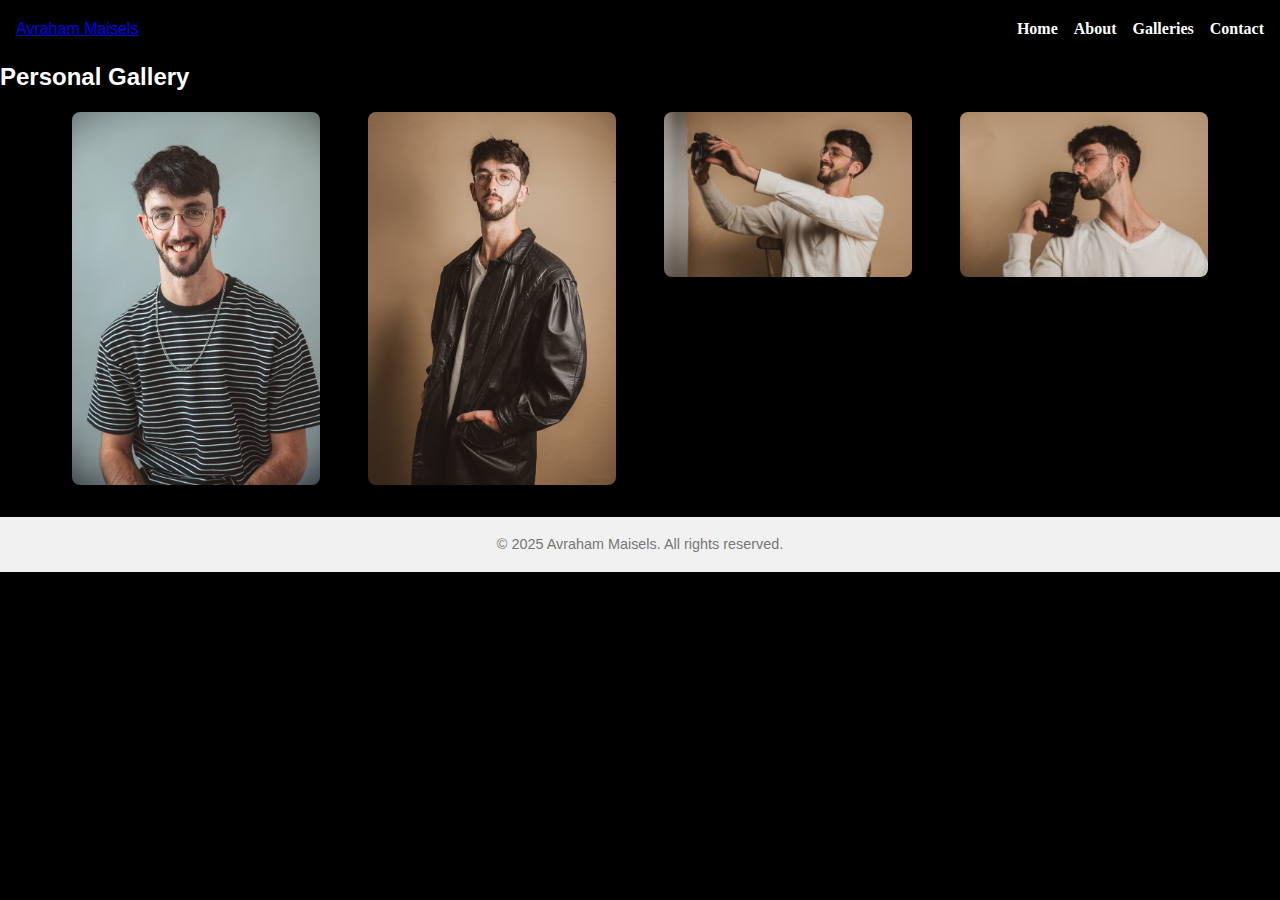
<file: gallery-personal.html>
<!DOCTYPE html>
<html lang="en">
<head>
  <meta charset="UTF-8">
  <meta name="viewport" content="width=device-width, initial-scale=1.0">
  <title>Personal Gallery - Avraham Maisels</title>
  <link rel="stylesheet" href="css/style.css">
</head>
<body>
  <!-- HEADER -->
  <header>
    <nav class="navbar">
      <div class="logo">
        <a href="index.html">Avraham Maisels</a>
      </div>
      <ul class="nav-links">
        <li><a href="index.html#home">Home</a></li>
        <li><a href="index.html#about">About</a></li>
        <li><a href="index.html#galleries">Galleries</a></li>
        <li><a href="index.html#contact">Contact</a></li>
      </ul>
      <!-- תפריט נייד -->
      <div class="hamburger">
        <span class="bar"></span>
        <span class="bar"></span>
        <span class="bar"></span>
      </div>
    </nav>
  </header>

  <!-- MAIN CONTENT -->
  <main>
    <section class="gallery-page">
      <h2>Personal Gallery</h2>
      <div class="gallery-grid">
        <div class="gallery-item">
          <img src="images/personal/personal1.jpg" alt="Personal 1">
        </div>
        <div class="gallery-item">
          <img src="images/personal/personal2.jpg" alt="Personal 2">
        </div>
        <div class="gallery-item">
          <img src="images/personal/personal3.jpg" alt="Personal 3">
        </div>
        <div class="gallery-item">
          <img src="images/personal/personal4.jpg" alt="Personal 4">
        </div>
      </div>
    </section>
  </main>

  <!-- Lightbox Container -->
  <div id="lightbox" class="lightbox">
    <span class="close">&times;</span>
    <img class="lightbox-content" id="lightbox-img">
  </div>

  <!-- FOOTER -->
  <footer>
    <p>© 2025 Avraham Maisels. All rights reserved.</p>
  </footer>

  <!-- JavaScript for Lightbox -->
  <script src="js/lightbox.js"></script>
  <script src="js/script.js"></script>
</body>
</html>
</file>
<file: css/style.css>
* {
  margin: 0;
  padding: 0;
  box-sizing: border-box;
}
html {
  scroll-behavior: smooth;
}  
:root {
  --primary-color: #2E86C1;
  --secondary-color: #F39C12;
  --bg-light: #F8F9F9;
  --text-dark: #2C3E50;
}

body {
  font-family: 'Montserrat', Arial, sans-serif;
  background-color: var(--bg-light);
  color: var(--text-dark);
  line-height: 1.6;
}

/* HEADER */
header {
  background-color: #fff;
  border-bottom: 1px solid #ccc;
}

.navbar {
  display: flex;
  justify-content: space-between;
  align-items: center;
  padding: 1rem;
}

.logo h1 {
  font-family: 'Bradley Hand ITC', cursive;
  font-size: 1.5rem;
  text-decoration: none;
  color: white;
  font-weight: bold;
}

.nav-links {
  list-style: none;
  display: flex;
  gap: 1rem;
}

.nav-links li a {
  text-decoration: none;
  color: var(--text-dark);
  transition: color 0.3s ease;
}

.nav-links li a:hover {
  color: var(--primary-color);
}
/* Hamburger menu styles */
.hamburger {
  display: none;
  flex-direction: column;
  cursor: pointer;
}

.hamburger .bar {
  height: 3px;
  width: 25px;
  background-color: var(--text-dark);
  margin: 4px 0;
  transition: 0.3s;
}

/* Responsive Navigation */
@media (max-width: 768px) {
  .nav-links {
    position: absolute;
    right: 0;
    top: 60px;
    background-color: #fff;
    width: 200px;
    height: calc(100vh - 60px);
    flex-direction: column;
    align-items: center;
    justify-content: flex-start;
    padding-top: 2rem;
    transform: translateX(100%);
    transition: transform 0.3s ease-in-out;
  }
  
  .nav-links.active {
    transform: translateX(0);
  }
  
  .nav-links li {
    margin: 1rem 0;
  }
  
  .hamburger {
    display: flex;
  }
}

/* HERO SECTION (Carousel) */
.hero-section {
  position: relative;
  width: 100%;
  height: 500px;
  overflow: hidden;
}

.slider-container {
  width: 100%;
  height: 100%;
  position: relative;
}

.slide {
  position: absolute;
  top: 0;
  left: 0;
  width: 100%;
  height: 100%;
  opacity: 0;
  transition: opacity 0.6s ease;
  display: flex;
  flex-direction: column;
  justify-content: center;
  align-items: center;
}

.slide img {
  position: absolute;
  top: 0;
  left: 0;
  width: 100%;
  height: 100%;
  object-fit: cover;
  z-index: -1;
}

.slide-caption {
  position: relative;
  text-align: center;
  color: #fff;
  z-index: 2;
  margin: 0 1rem;
}

.slide.active {
  opacity: 1;
}

.prev-btn,
.next-btn {
  position: absolute;
  top: 50%;
  transform: translateY(-50%);
  background-color: rgba(0, 0, 0, 0.5);
  color: #fff;
  border: none;
  font-size: 2rem;
  padding: 0.5rem 1rem;
  cursor: pointer;
  z-index: 3;
}

.prev-btn {
  left: 1rem;
}

.next-btn {
  right: 1rem;
}

.prev-btn:hover,
.next-btn:hover {
  background-color: rgba(0, 0, 0, 0.7);
}

/* ABOUT SECTION */
.about-section {
  padding: 2rem 1rem;
  background-color: #fff;
}

.about-section h2 {
  text-align: center;
  margin-bottom: 1rem;
}

.about-content {
  display: flex;
  flex-wrap: wrap;
  justify-content: center;
  gap: 2rem;
  max-width: 1200px;
  margin: 0 auto;
}

.about-text,
.about-image {
  flex: 1;
  min-width: 300px;
}

.about-image img {
  max-width: 100%;
  height: auto;
  display: block;
  margin: 0 auto;
}

/* GALLERIES SECTION */
.galleries-section {
  padding: 2rem 1rem;
  background-color: #eee;
}

.galleries-section h2 {
  text-align: center;
  margin-bottom: 1rem;
}
.galleries-container {
  display: grid;
  grid-template-columns: repeat(auto-fit, minmax(300px, 1fr));
  gap: 1.5rem;
  max-width: 1200px;
  margin: 0 auto;
  padding: 0 1rem;
}

.gallery-item {
  flex: 1 1 200px;
  max-width: 300px;
  text-align: center;
  background-color: #fff;
  padding: 1rem;
  border-radius: 8px;
  transition: box-shadow 0.3s ease;
}

.gallery-item:hover {
  box-shadow: 0 0 10px rgba(0,0,0,0.1);
}

.gallery-item img {
  max-width: 100%;
  height: auto;
  border-radius: 4px;
}

.gallery-item a {
  text-decoration: none;
  color: var(--text-dark);
  font-weight: bold;
  display: block;
  margin-bottom: 0.5rem;
}

/* CONTACT SECTION */
.contact-section {
  padding: 2rem 1rem;
  background-color: #fff;
  text-align: center;
}

.contact-section h2 {
  margin-bottom: 1rem;
}

.contact-links a {
  display: inline-block;
  margin: 0.5rem;
  padding: 0.5rem 1rem;
  background-color: var(--secondary-color);
  color: #fff;
  text-decoration: none;
  border-radius: 4px;
  transition: background-color 0.3s ease;
}

.contact-links a:hover {
  background-color: #c56c06;
}

/* FOOTER */
footer {
  text-align: center;
  padding: 1rem;
  background-color: #f1f1f1;
  font-size: 0.9rem;
  color: #777;
}

.gallery-page .gallery-item img {
height: auto !important; 
}

.gallery-page .gallery-grid {
column-count: 3;
column-gap: 1em;
}

@media (max-width: 768px) {
.gallery-page .gallery-grid {
  column-count: 2;
}
}

@media (max-width: 480px) {
.gallery-page .gallery-grid {
  column-count: 1;
}
}


.gallery-grid {
  display: grid;
  grid-template-columns: repeat(auto-fit, minmax(250px, 1fr));
  gap: 1rem;
  max-width: 1200px;
  margin: 0 auto;
}

.gallery-item img:hover {
  transform: scale(1.05);
  transition: transform 0.3s ease;
}
/* Lightbox Styles */
.lightbox {
  position: fixed;
  top: 0;
  left: 0;
  width: 100%;
  height: 100%;
  background-color: rgba(0,0,0,0.8);
  display: none;
  justify-content: center;
  align-items: center;
  z-index: 100;
}

.lightbox-content {
  max-width: 90%;
  max-height: 90%;
}

.lightbox .close {
  position: absolute;
  top: 20px;
  right: 40px;
  color: #fff;
  font-size: 40px;
  cursor: pointer;
}
  

html,
body,
header,
nav,
.navbar,
.nav-links,
main {
    border: none;
}

body {
    background-color: #000;
    color: #fff;
    font-family: 'Montserrat', sans-serif;
    margin: 0;
    padding: 0;
}

header {
    background-color: #000;
}

.navbar .nav-links li a {
    color: #fff;
    font-weight: bold;
}

.navbar .nav-links li a:hover {
    color: #F39C12;
}

.dropdown {
    position: relative;
    display: inline-block;
}

.dropdown-menu {
    display: none;
    position: absolute;
    background-color: #000;
    min-width: 160px;
    z-index: 100;
    list-style: none;
    padding: 0;
    margin: 0;
    border: 1px solid #F39C12;
}

.dropdown-menu li a {
    color: #fff;
    padding: 10px;
    text-decoration: none;
    display: block;
    font-weight: bold;
}

.dropdown-menu li a:hover {
    background-color: #F39C12;
    color: #000;
}

.dropdown:hover .dropdown-menu {
    display: block;
}


.btn {
    padding: 0.75rem 1.5rem;
    background-color: #F39C12;
    color: #fff;
    text-decoration: none;
    border-radius: 4px;
    transition: background-color 0.3s;
}

.btn:hover {
    background-color: #c56c06;
}

.container {
    max-width: 1200px;
    margin: 0 auto;
    padding: 0 20px;
}

.slider-container {
    position: relative;
    height: 500px;
    overflow: hidden;
}

.slide {
    position: absolute;
    width: 100%;
    height: 100%;
    opacity: 0;
    transition: opacity 0.5s ease;
}

.slide.active {
    opacity: 1;
}

.slide img {
    width: 100%;
    height: 100%;
    object-fit: cover;
    cursor: pointer;
}

.slide-overlay {
    position: absolute;
    top: 0;
    left: 0;
    width: 100%;
    height: 100%;
    background: rgba(0, 0, 0, 0.4);
}

.slide-caption {
    position: absolute;
    top: 50%;
    left: 50%;
    transform: translate(-50%, -50%);
    text-align: center;
}

.prev-btn,
.next-btn {
    position: absolute;
    top: 50%;
    transform: translateY(-50%);
    background: rgba(0, 0, 0, 0.5);
    border: none;
    color: #fff;
    font-size: 2rem;
    padding: 0.5rem 1rem;
    cursor: pointer;
    z-index: 100;
}

.prev-btn {
    left: 10px;
}

.next-btn {
    right: 10px;
}

.carousel-gallery {
    padding: 2rem 0;
    background-color: #111;
}

.carousel-gallery h2 {
    text-align: center;
    margin-bottom: 1rem;
}

.carousel-grid {
    column-count: 3;
    column-gap: 1rem;
    margin: 0 auto;
    max-width: 1200px;
}

.carousel-item {
    display: inline-block;
    width: 100%;
    margin-bottom: 1rem;
}

.carousel-item img {
    display: block;
    width: 100%;
    height: auto;
}

.carousel-item img:hover {
    transform: scale(1.05);
}

.lightbox {
    display: none;
    position: fixed;
    top: 0;
    left: 0;
    width: 100%;
    height: 100%;
    background: rgba(0, 0, 0, 0.8);
    justify-content: center;
    align-items: center;
    z-index: 1000;
}

.lightbox-content {
    max-width: 90%;
    max-height: 90%;
}

.lightbox .close {
    position: absolute;
    top: 20px;
    right: 40px;
    font-size: 40px;
    color: #fff;
    cursor: pointer;
}

.navbar .nav-links li a {
    color: #fff;
    font-weight: bold;
    text-decoration: none;
}

.navbar .nav-links li a:hover {
    color: #ccc;
    background: none;
    border: none;
}

.dropdown-menu {
    background-color: #000;
    border: none;
}

.dropdown-menu li a:hover {
    background-color: #333;
    color: #fff;
}

.navbar .nav-links li a {
    font-family: 'Bradley Hand ITC', cursive;
}

.about-section {
    background-color: #111;
    text-align: center;
    padding: 2rem 0;
}

.about-section .about-image img {
    display: block;
    margin: 0 auto;
}

.galleries-section {
    background-color: #111;
    padding: 2rem 0;
}


.gallery-item {
    width: 100%;
}

.gallery-item img {
    width: 100%;
    height: 200px;
    object-fit: cover;
}

.contact-section {
    background-color: #111;
    padding: 2rem 0;
    text-align: center;
}

.contact-section .container {
    max-width: 1200px;
    margin: 0 auto;
    padding: 0 20px;
}

.contact-section h2 {
    font-size: 2rem;
    margin-bottom: 1rem;
    font-weight: bold;
}

.contact-section p {
    font-size: 1rem;
    margin-bottom: 1rem;
}

.contact-links a {
    background: none !important;
    /* override any button background */
    border: none !important;
    display: inline-block;
    margin: 0 10px;
    text-decoration: none;
    padding: 0;
    /* remove leftover button padding */
}

.contact-links a:hover {
    background: none;
}

.contact-links {
    display: flex;
    justify-content: center;
    align-items: center;
    gap: 20px;
}

.contact-logo {
    width: 50px;
    height: auto;
    transition: transform 0.3s ease;
}

.contact-logo:hover {
    transform: scale(1.1);
}

.gallery-item h3 {
    margin-bottom: 0.5rem;
    font-size: 1.5rem;
    font-weight: bold;
    color: #5c4f4f;
    text-align: center;
}
.hamburger {
display: none; /* hidden by default on larger screens */
flex-direction: column;
cursor: pointer;
}

.hamburger .bar {
width: 25px;
height: 3px;
background-color: #fff;
margin: 4px 0;
transition: all 0.3s ease;
}

/* Mobile view */
@media (max-width: 768px) {
.nav-links {
display: none;
flex-direction: column;
width: 100%;
background-color: #000;
position: absolute;
top: 60px; 
left: 0;
z-index: 99;
}
.nav-links.active {
display: flex;
}
.hamburger {
display: flex;
}
}

.about-carousel {
position: relative;
width: 100%;
max-width: 800px; 
margin: 0 auto;
overflow: hidden;
}

.about-slide {
width: 100%;
display: none;
}

.about-slide.active {
display: block;
}

.about-slide img {
width: 100%;
height: auto;
object-fit: cover;
}


.gallery-grid {
column-count: 3;
column-gap: 1rem;
max-width: 1200px;
margin: 0 auto;
padding: 0 1rem;
}

.gallery-item {
display: inline-block;
width: 100%;
margin-bottom: 1rem;
break-inside: avoid;
position: relative;
overflow: hidden;
border-radius: 8px;
transition: transform 0.3s ease;
}

.gallery-item img {
width: 100%;
height: auto;
display: block;
border-radius: 8px;
}

.gallery-item:hover {
transform: scale(1.03);
z-index: 10;
}

@media (max-width: 768px) {
.gallery-grid {
    column-count: 2;
}
}

@media (max-width: 480px) {
.gallery-grid {
    column-count: 1;
}
}
.about-carousel {
  position: relative;
  width: 100%;
  max-width: 800px;
  height: 450px;
  margin: 0 auto;
  display: flex;
  justify-content: center;
  align-items: center;
  overflow: hidden;
  background-color: #000; /* or #fff depending on your theme */
}

.about-slide {
  width: 100%;
  height: 100%;
  display: none;
  text-align: center;
}

.about-slide.active {
  display: block;
}

.about-slide img {
  max-width: 100%;
  max-height: 100%;
  object-fit: contain;
  display: inline-block;
}
.galleries-container {
  display: grid;
  grid-template-columns: repeat(auto-fit, minmax(250px, 1fr));
  gap: 2rem;
  max-width: 1200px;
  margin: 0 auto;
  padding: 2rem 1rem;
}

.gallery-item {
  background-color: #000;
  border-radius: 10px;
  overflow: hidden;
  text-align: center;
  box-shadow: 0 0 10px rgba(0,0,0,0.3);
  transition: transform 0.3s ease;
}

.gallery-item:hover {
  transform: scale(1.03);
}

.gallery-item h3 {
  font-size: 1.25rem;
  color: #fff;
  padding: 1rem 0 0.5rem;
}

.gallery-item a {
  display: block;
  width: 100%;
  height: 200px;
  overflow: hidden;
}

.gallery-item img {
  width: 100%;
  height: 100%;
  object-fit: cover;
  display: block;
  transition: transform 0.3s ease;
}

.gallery-item img:hover {
  transform: scale(1.05);
}
</file>
